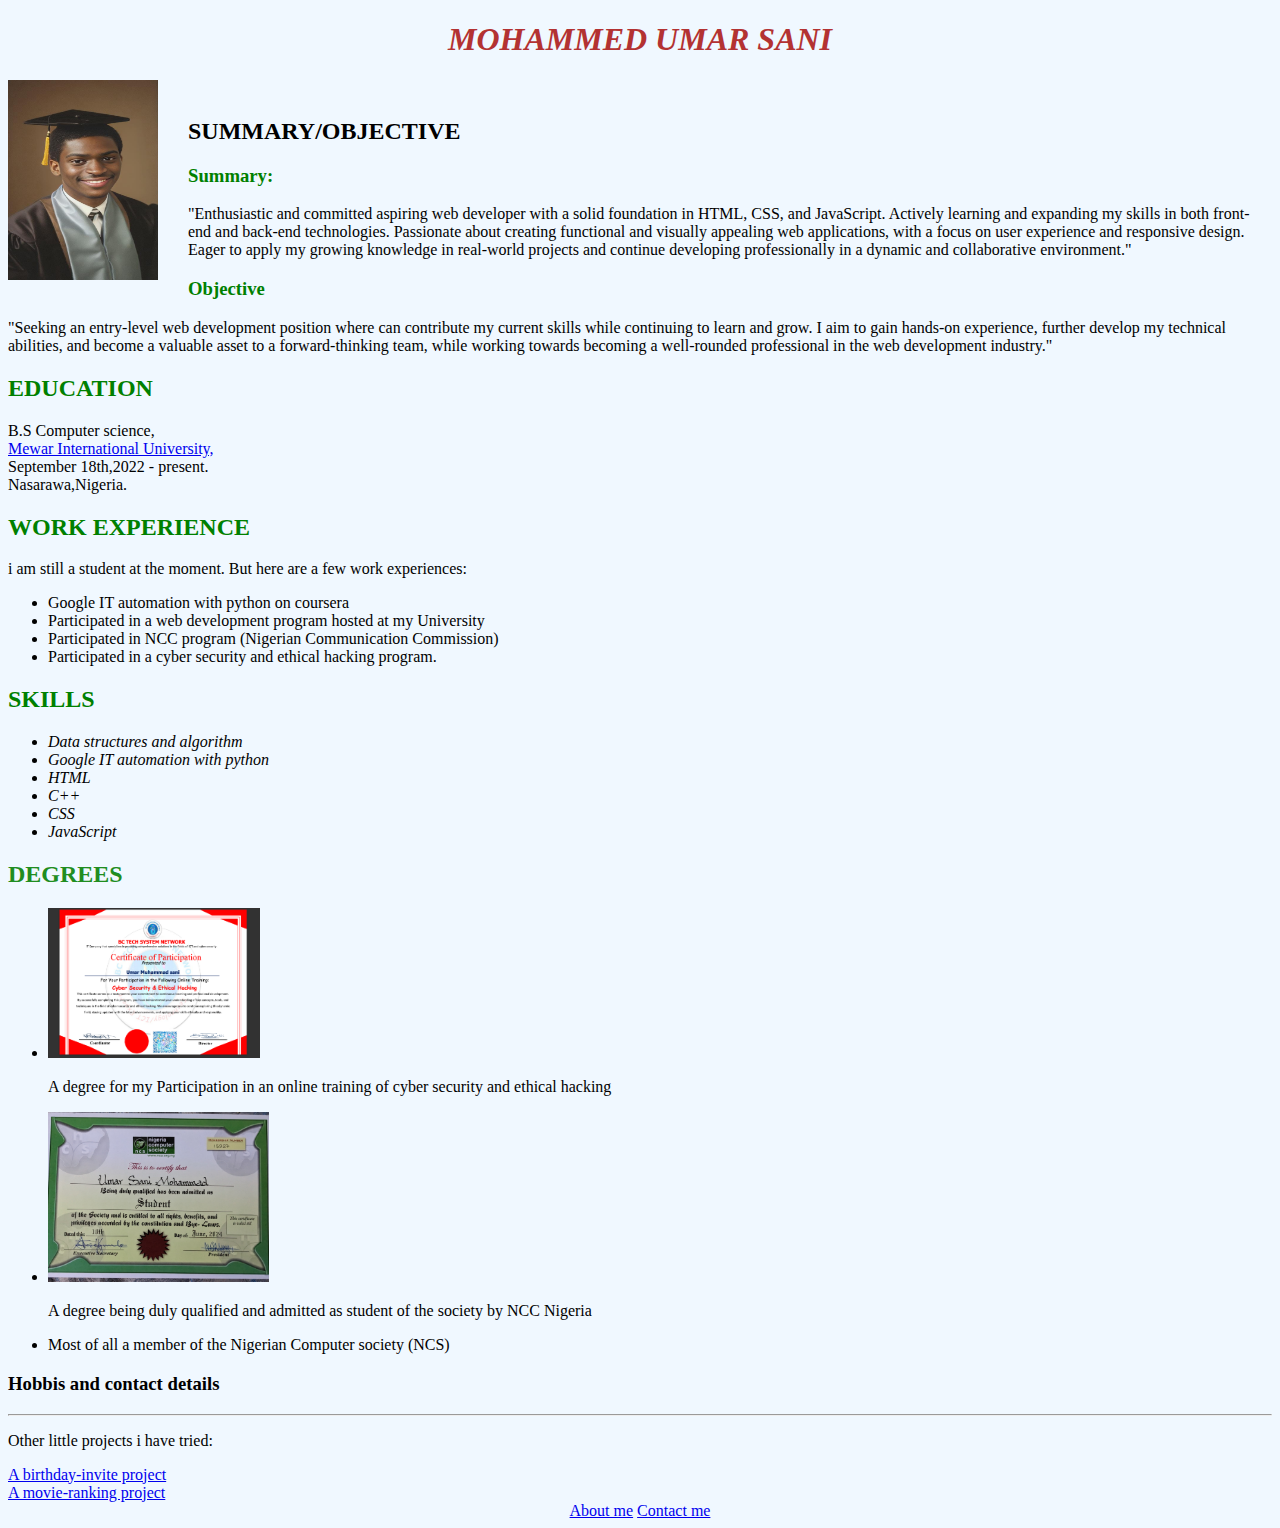
<file: index.html>
<!DOCTYPE html>
<html lang="en">

    <meta charset="UTF-8">
    <meta name="viewport" content="width=device-width, initial-scale=1.0">
    <title>My Resume</title>
    <link rel="stylesheet" href="./umvrss/capstone.css">
    <style>
        body{
            background-color: aliceblue;
            
        }
        .footer{
            text-align: center;
        }
        
    </style>
</head>
<body>
    
    <h1 style="color:rgb(179, 50, 50); font-style: italic;"> MOHAMMED UMAR SANI<br/></h1>
    <img style="float: left; margin-right: 30px;" src="./umvrss/myphoto.jpeg" draggable="true" alt="draggable image of UMAR" height="200" width="150"> <br/>
    <H2 id="h22">SUMMARY/OBJECTIVE</H2>
    <h3 style="color: green;"> Summary:</h3>
 <P>
     
           
"Enthusiastic and committed aspiring web developer with a solid foundation in HTML, CSS, and JavaScript. Actively learning and expanding my skills in both 
front-end and back-end technologies. Passionate about creating functional
and visually appealing web applications, with a focus on user experience
and responsive design. Eager to apply my growing knowledge in real-world
projects and continue developing professionally in a dynamic and 
collaborative environment."<br/>
<h3 style="color: green;">Objective</h3>
<p>
"Seeking an entry-level web development position where can contribute
my current skills while continuing to learn and grow. I aim to gain
hands-on experience, further develop my technical abilities, and
become a valuable asset to a forward-thinking team, while working
towards becoming a well-rounded professional in the web
development industry."</p>
        
</P>
<h2 style="color: green;">EDUCATION</h2>
B.S Computer science,<br/>
<a href="https://www.google.com/maps/place/Mewar+International+University/@8.9872952,7.6700215,17z/data=!3m1!4b1!4m14!1m7!3m6!1s0x104e050b1646ed8d:0xcc84f2752c2115f!2sMewar+International+University!8m2!3d8.9872899!4d7.6725964!16s%2Fg%2F11j2flb685!3m5!1s0x104e050b1646ed8d:0xcc84f2752c2115f!8m2!3d8.9872899!4d7.6725964!16s%2Fg%2F11j2flb685?entry=ttu"
>Mewar International University,
</a><br/>
September 18th,2022 - present.<br/>
Nasarawa,Nigeria.
<h2 style="color: green;">WORK EXPERIENCE</h2>
<p>i am still a student at the moment. But here are a few work experiences: </p>
<UL>
    <LI>Google IT automation with python on coursera</LI>
    <li>Participated in a web development program hosted at my University</li>
    <li>Participated in NCC program (Nigerian Communication Commission)</li>
    <li>Participated in a cyber security and ethical hacking program. </li>
</UL>
<h2 style="color: green;">SKILLS</h2>
<ul>
    <li style="font-style: italic;">Data structures and algorithm</li>
    <li style="font-style: italic;">Google IT automation with python</li>
    <li style="font-style: italic;">HTML</li>
    <lI style="font-style: italic;">C++</lI>
    <li style="font-style: italic;">CSS</li>
    <li style="font-style: italic;">JavaScript</li>
</ul>
<H2 style="color: rgb(32, 141, 32);">DEGREES</H2>
<ul>
<li><img src="./umvrss/mycertificate.png" alt="My certificate" height="150">
<p>A degree for my Participation in an online training of cyber security and ethical hacking</p></li>
<li><img src="./umvrss/WhatsApp Image 2024-08-10 at 20.48.26.jpeg"height="170">
<p>A degree being duly qualified and admitted as student of the society by NCC Nigeria</p></li>
<li>Most of all a member of the Nigerian Computer society (NCS)</li>
</ul>
<h3>Hobbis and contact details</h3><hr/>
<p>Other little projects i have tried:</p></footer>

  <li>  <a href="./umvrss/BUFFDAY.html">
        A birthday-invite project</li> 
    </a>
    <li><a href="./umvrss/mrank.html">
        A movie-ranking project
    </li></a>
</ul>
<footer class="footer">
    <a href="./about.html">About me</a>
    <a href="./contact.html">Contact me</a>
    




    
</body>
</html>
</file>
<file: umvrss/capstone.css>
h1 {
  text-align: center;
}
.two {
  text-align: center;
}
</file>
